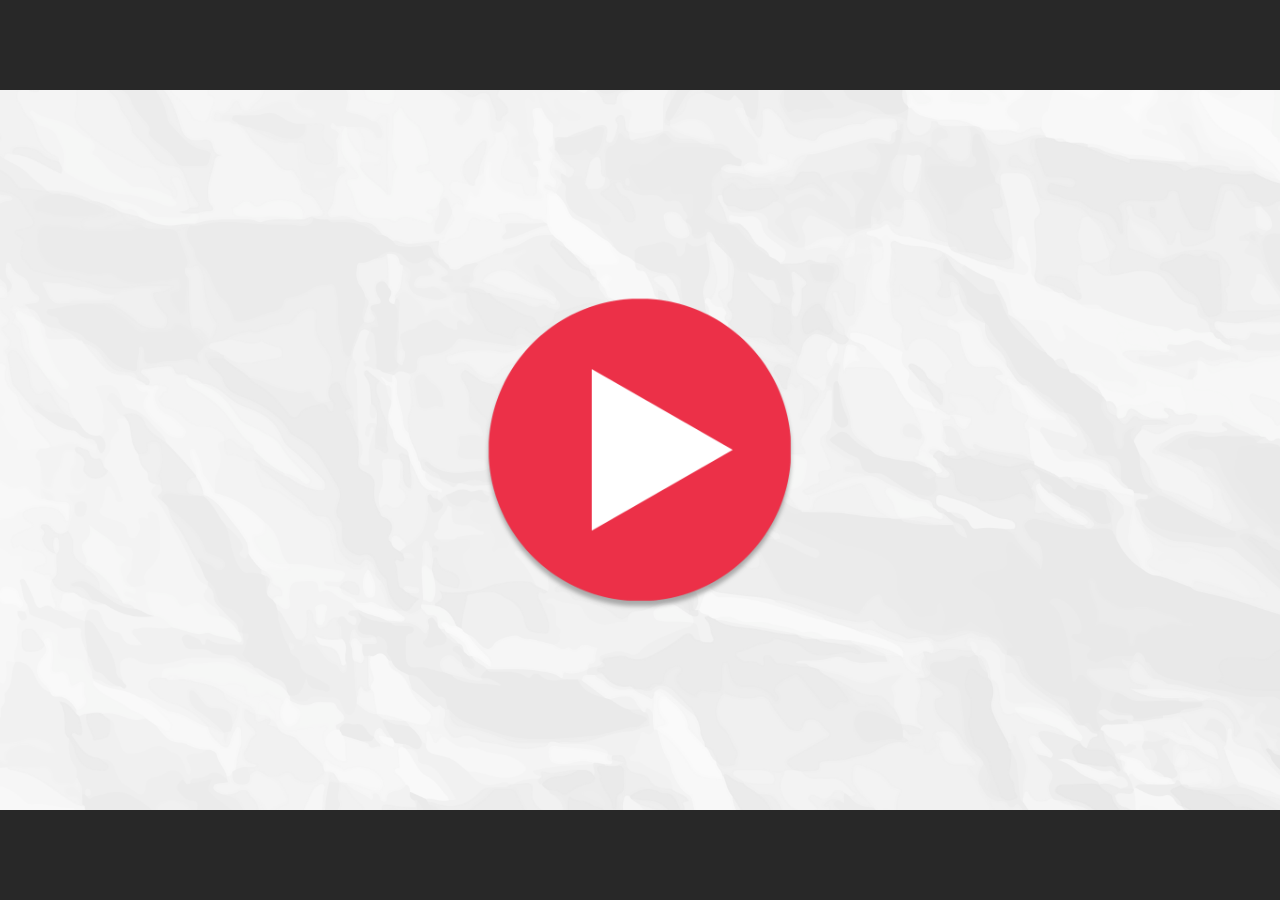
<file: index.html>
﻿<!doctype html>
<html lang="en-US">
<head>
  <meta charset="utf-8">
  <!-- Created using Storyline 360 x64 - http://www.articulate.com  -->
  <!-- version: 3.99.34516.0 -->
  <title>Project Management Software Portfolio</title>
  <meta http-equiv="x-ua-compatible" content="IE=edge"/>
  <meta name="viewport" content="width=device-width,initial-scale=1,user-scalable=no,shrink-to-fit=no,minimal-ui"/>
  <meta name="apple-mobile-web-app-capable" content="yes"/>
  <style>
    html, body { height: 100%; padding: 0; margin: 0 }
    #app { height: 100%; width: 100%; }
  </style>

  <script>
    window.DS = {};
    window.globals = {
      DATA_PATH_BASE: '',
      HAS_FRAME: true,
      HAS_SLIDE: true,

      lmsPresent: false,
      tinCanPresent: false,
      cmi5Present: false,
      aoSupport: false,
      scale: 'Scaled',
      captureRc: false,
      browserSize: 'optimal',
      bgColor: '#282828',
      features: 'DropInBase,JsApiBasics,MathExpressions,MorphTransition,MultipleQuizTracking,NewCaptionsFormat,PlayerSizeOption,TextEntryCharacterLimit',
      themeName: 'unified',
      preloaderColor: '#FFFFFF',
      suppressAnalytics: false,
      productChannel: 'stable',
      publishSource: 'storyline',
      aid: 'aid|53c5d083-5b25-4572-bd02-50a1ce858fad',
      cid: 'e0281dfc-b252-4e37-b749-cbfe202023a7',
      playerVersion: '3.99.34516.0',
      publishTimestamp: '2025-06-07T10:51:09.8351389Z',
      maxIosVideoElements: 10,
      connectionSettings: { message: 'You%20are%20offline.%20Trying%20to%20reconnect...', useDarkTheme: false, mode: 'disabled' },
      hasFeature: function(feature) {
        return this.features.split(',').includes(feature);
      },
      
      parseParams: function(qs) {
        if (window.globals.parsedParams != null) {
          return window.globals.parsedParams;
        }
        qs = (qs || window.location.search.substr(1)).split('+').join(' ');
        var params = {},
            tokens,
            re = /[?&]?([^=]+)=([^&]*)/g;

        while (tokens = re.exec(qs)) {
          params[decodeURIComponent(tokens[1]).trim()] =
            decodeURIComponent(tokens[2]).trim();
        }
        window.globals.parsedParams = params;
        return params;
      }

    };

    if (window.flagsUnderTest != null) {
      window.globals.features = window.flagsUnderTest.reduce((accum, feature) => {
        if (!accum.includes(feature)) {
          accum.push(feature);
        }
        return accum;
      }, window.globals.features.split(',')).join();
    }
  </script>
  <script>
    var isIe11 = ('ActiveXObject' in window || window.MSBlobBuilder != null)
      && window.msCrypto != null && !window.ActiveXObject;
    if (isIe11) {
      window.globals.unsupportedBrowser = true;
      document.write(atob('[base64]'));
    }
  </script>

  <script>
    if (window.globals.hasFeature('NewAiCourseTranslation')) {
      
      
    }
  </script>

  
  <script>window.THREE = { };</script>
  <script src='html5/lib/hls/hls.min.js' type=text/javascript></script>
</head>
<body style="background: #282828" class="cs-HTML theme-unified">
  <!-- 360 -->
  <script>!function(){var e,i=/iPhone/i,o=/iPod/i,n=/iPad/i,t=/\biOS-universal(?:.+)Mac\b/i,r=/\bAndroid(?:.+)Mobile\b/i,a=/Android/i,d=/(?:SD4930UR|\bSilk(?:.+)Mobile\b)/i,p=/Silk/i,l=/Windows Phone/i,u=/\bWindows(?:.+)ARM\b/i,b=/BlackBerry/i,s=/BB10/i,c=/Opera Mini/i,f=/\b(CriOS|Chrome)(?:.+)Mobile/i,h=/Mobile(?:.+)Firefox\b/i,v=function(e){return void 0!==e&&"MacIntel"===e.platform&&"number"==typeof e.maxTouchPoints&&e.maxTouchPoints>1&&"undefined"==typeof MSStream};e=function(e){var m={userAgent:"",platform:"",maxTouchPoints:0};e||"undefined"==typeof navigator?"string"==typeof e?m.userAgent=e:e&&e.userAgent&&(m={userAgent:e.userAgent,platform:e.platform,maxTouchPoints:e.maxTouchPoints||0}):m={userAgent:navigator.userAgent,platform:navigator.platform,maxTouchPoints:navigator.maxTouchPoints||0};var g=m.userAgent,y=g.split("[FBAN");void 0!==y[1]&&(g=y[0]),void 0!==(y=g.split("Twitter"))[1]&&(g=y[0]);var A=function(e){return function(i){return i.test(e)}}(g),w={apple:{phone:A(i)&&!A(l),ipod:A(o),tablet:!A(i)&&(A(n)||v(m))&&!A(l),universal:A(t),device:(A(i)||A(o)||A(n)||A(t)||v(m))&&!A(l)},amazon:{phone:A(d),tablet:!A(d)&&A(p),device:A(d)||A(p)},android:{phone:!A(l)&&A(d)||!A(l)&&A(r),tablet:!A(l)&&!A(d)&&!A(r)&&(A(p)||A(a)),device:!A(l)&&(A(d)||A(p)||A(r)||A(a))||A(/\bokhttp\b/i)},windows:{phone:A(l),tablet:A(u),device:A(l)||A(u)},other:{blackberry:A(b),blackberry10:A(s),opera:A(c),firefox:A(h),chrome:A(f),device:A(b)||A(s)||A(c)||A(h)||A(f)},any:!1,phone:!1,tablet:!1};return w.any=w.apple.device||w.android.device||w.windows.device||w.other.device,w.phone=w.apple.phone||w.android.phone||w.windows.phone,w.tablet=w.apple.tablet||w.android.tablet||w.windows.tablet,w}(),"object"==typeof exports&&"undefined"!=typeof module?module.exports=e:"function"==typeof define&&define.amd?define((function(){return e})):this.isMobile=e}();
    window.isMobile.apple.tablet = window.isMobile.apple.tablet ||
      (navigator.platform === 'MacIntel' && navigator.maxTouchPoints > 1);
    window.isMobile.apple.device = window.isMobile.apple.device || window.isMobile.apple.tablet;
    window.isMobile.tablet = window.isMobile.tablet || window.isMobile.apple.tablet;
    window.isMobile.any = window.isMobile.any || window.isMobile.apple.tablet;
  </script>

  <div id="focus-sink" tabindex="-1"></div>

  <div id="preso"></div>
  <script>
    (function() {

      var classTypes = [ 'desktop', 'mobile', 'phone', 'tablet' ];

      var addDeviceClasses = function(prefix, testObj) {
        var curr, i;
        for (i = 0; i < classTypes.length; i++) {
          curr = classTypes[i];
          if (testObj[curr]) {
            document.body.classList.add(prefix + curr);
          }
        }
      };

      var params = window.globals.parseParams(),
          isDevicePreview = params.devicepreview === '1',
          isPhoneOverride = params.deviceType === 'phone' || (isDevicePreview && params.phone == '1'),
          isTabletOverride = (params.deviceType === 'tablet' || isDevicePreview) && !isPhoneOverride,
          isMobileOverride = isPhoneOverride || isTabletOverride;

      var deviceView = {
        desktop: !window.isMobile.any && !isMobileOverride,
        mobile: window.isMobile.any || isMobileOverride,
        phone: isPhoneOverride || (window.isMobile.phone && !isTabletOverride),
        tablet: isTabletOverride || window.isMobile.tablet
      };

      window.globals.deviceView = deviceView;
      window.isMobile.desktop = !window.isMobile.any;
      window.isMobile.mobile = window.isMobile.any;

      addDeviceClasses('view-', deviceView);

    })();
  </script>
  
  <script src='story_content/triggers.js' type=text/javascript></script>
<script src='story_content/user.js' type=text/javascript></script>
  <div class="slide-loader"></div>

  <script>
    var doc = document, loader = doc.body.querySelector('.slide-loader'); [ 1, 2, 3 ].forEach(function(n) { var d = doc.createElement('div'); d.style.backgroundColor = window.globals.preloaderColor; d.classList.add('mobile-loader-dot'); d.classList.add('dot' + n); loader.appendChild(d); });
  </script>

  <div class="mobile-load-title-overlay" style="display: none">
    <div class="mobile-load-title">Project Management Software Portfolio</div>
  </div>

  <div class="mobile-chrome-warning"></div>

  
<style>
  .warn-connection-dialog {
    display: none;
    background: transparent;
    pointer-events: all;
    position: fixed;
    left: 0;
    top: 0;
    width: 100%;
    height: 100%;
    z-index: 999;
  }

  .warn-connection-content {
    pointer-events: all;
    border-radius: 4px;
    background: white;
    border: 1px solid #E7E7E7;
    color: #333333;
    box-shadow: 0 2px 4px rgba(0, 0, 0, 0.25);
    transition: all 150ms ease-out;
    position: absolute;
    white-space: nowrap;
  }

  .view-phone.is-landscape .warn-connection-content {
    left: 23px;
    bottom: 23px;
  }

  .view-tablet.is-landscape .warn-connection-content {
    left: 50%;
    top: 20px;
    transform: translateX(-50%);
  }

  .view-mobile.is-portrait .warn-connection-content {
    transform: translate(-50%, calc(-100% - 15px));
  }

  .warn-connection-content p {
    display: inline-block;
    margin: 0 8px 0 0;
    line-height: 33px;
    font-size: 11px;
  }

  .warn-connection-content svg {
    position: relative;
    vertical-align: middle;
    margin: 0 2px 2px 8px;
  }

  .view-desktop .warn-connection-content {
    left: 1.5em;
    bottom: 1.5em;
  }

  .view-desktop .warn-connection-content p {
    font-size: 1.1em;
  }

  .is-offline .warn-connection-dialog {
    display: block;
  }

  .is-offline .cs-panel * {
    pointer-events: none !important;
  }

  .is-offline .cs-panel {
    pointer-events: all !important;
  }

  .is-offline #nav-controls * {
    pointer-events: none !important;
  }

  .is-offline #nav-controls {
    pointer-events: all !important;
  }
</style>

<div class="warn-connection-dialog" role="alertdialog" aria-modal="true" tabindex="0" aria-labelledby="warn-connection-message">
  <div class="warn-connection-content">
    <svg width="17" height="15" viewBox="0 0 17 15" xmlns="http://www.w3.org/2000/svg">
      <path fill="#8F0000" stroke="white" d="M16.07,12.98 L15.88,12.23 L9.51,1.21 C8.97,0.26,7.6,0.26,7.06,1.21 L0.69,12.23 C0.15,13.16,0.81,14.36,1.91,14.36 H14.65 C15.47,14.36,16.05,13.7,16.07,12.98 Z"/>
      <path fill="white" stroke="white" d="M8.58,5.5 C8.35,5.28,8.5,5.35,8.21,5.32 C8.09,5.35,7.97,5.49,7.96,5.67 C7.97,5.79,7.98,5.92,7.98,6.04 L7.98,6.04 C7.99,6.17,8,6.31,8.01,6.43 L8.01,6.44 C8.03,6.92,8.06,7.41,8.09,7.9 L8.09,7.9 C8.12,8.39,8.14,8.88,8.17,9.37 C8.17,9.39,8.18,9.42,8.2,9.44 C8.23,9.46,8.25,9.47,8.28,9.47 C8.31,9.47,8.34,9.46,8.35,9.44 C8.37,9.43,8.38,9.4,8.39,9.35 L8.39,9.34 C8.39,9.24,8.4,9.15,8.4,9.05 L8.4,9.05 C8.41,8.96,8.41,8.86,8.42,8.75 C8.43,8.44,8.45,8.12,8.47,7.81 L8.47,7.81 C8.49,7.49,8.51,7.18,8.53,6.87 C8.55,6.46,8.56,6.05,8.59,5.64 L8.6,5.62 C8.6,5.57,8.59,5.53,8.58,5.5 L8.21,5.32 Z"/>
      <circle fill="white" stroke="white" cx="8.3" cy="11.35" r="0.3"/>
    </svg>
    <p id="warn-connection-message">You are offline. Trying to reconnect...</p>
  </div>
</div>

<script>
  (function() {
    window.DS.connection = {
      warningShown: false,
      assets: {},
      loadingAssetGroup: false,
      retryDelay: 500
    };

    var connectionSettings = window.globals.connectionSettings || {};

    var useConnectionMessages = window.AbortController != null &&
      window.location.protocol != 'file:' &&
      connectionSettings.mode === 'normal';

    window.DS.connection.useConnectionMessages = useConnectionMessages;

    var assetCount = 0;
    var checkLoadedId;


    if (useConnectionMessages && connectionSettings != null) {
      var contentEl = document.querySelector('.warn-connection-content');
      var messageEl = contentEl.querySelector('p');

      if (connectionSettings.useDarkTheme) {
        contentEl.style.borderColor = '#BABBBA';
        contentEl.style.backgroundColor = '#282828';
        contentEl.style.color = '#FFFFFF';
      }

      if (connectionSettings.message != null) {
        messageEl.textContent = window.decodeURIComponent(connectionSettings.message);
      }
    }

    function checkAssetsReady() {
      for (var i in DS.connection.assets) {
        if (!DS.connection.assets[i].success) {
          return false;
        }
      }
      return true;
    }

    function stopAssetGroup() {
      if (!useConnectionMessages) { return; }

      assetCount = 0;

      DS.connection.oldAssetGroup = DS.connection.assets;
      DS.connection.assets = {};
      DS.connection.loadingAssetGroup = false;
      clearInterval(checkLoadedId);
    }

    function startAssetGroup() {
      if (!useConnectionMessages) { return; }
      var ticks = 0;
      clearInterval(checkLoadedId);
      checkLoadedId = setInterval(function() {
        var loaded = 0;
        if (assetCount === 0 && loaded === 0) {
          clearInterval(checkLoadedId);
          return;
        }

        for (var i in DS.connection.assets) {
          if (DS.connection.assets[i].success) {
            loaded++;
          }
        }

        if (assetCount === loaded && checkAssetsReady()) {
          for (var i in DS.connection.assets) {
            if (DS.connection.assets[i].action) {
              DS.connection.assets[i].action();
            }
          }
          hideWarning();
          stopAssetGroup();
        }
      }, 100)
    }

    function requiredAsset(url, action, retry, type) {
      if (!useConnectionMessages) { return; }
      if (DS.connection.assets[url]) { return; }

      DS.connection.assets[url] = {
        success: false, action: action, retry: retry, type: type
      };
      assetCount = Object.keys(DS.connection.assets).length;
      if (!DS.connection.loadingAssetGroup) {
        startAssetGroup();
      }
      DS.connection.loadingAssetGroup = true;
    }

    function assetLoaded(url) {
      if (!useConnectionMessages) { return; }
      if (DS.connection.assets[url]) {
        DS.connection.assets[url].success = true;
      }
    }

    function assetFailed(url) {
      if (!useConnectionMessages) { return; }
      if (!DS.connection.assets[url]) {
        if (/\.js$/.test(url) && url.indexOf('transcripts') === -1) {
          setTimeout(function() {
            if (DS.connection.lastSlideLoaded != null) {
              DS.connection.lastSlideLoaded();
            }
          }, DS.connection.retryDelay);
        }
        return;
      }
      if (!DS.connection.warningShown) { showWarning(); }
      if (DS.connection.assets[url].retry) {
        setTimeout(function() {
          if (!DS.connection.assets[url].success) {
            DS.connection.assets[url].retry()
          }
        }, DS.connection.retryDelay);
      }
    }

    function hideWarning() {
      document.body.classList.remove('is-offline');
      DS.connection.warningShown = false;
      enableKeys();
    }
    DS.connection.hideWarning = hideWarning

    function showWarning(btn) {
      document.body.classList.add('is-offline')
      DS.connection.warningShown = true;
      updateWarningPosition();
      disableKeys();
    }

    function updateWarningPosition() {
      if (!DS.connection.warningShown) {
        return;
      }

      var isPortrait = document.body.classList.contains('is-portrait');
      var isMobile = document.body.classList.contains('view-mobile');
      var warningEl = document.querySelector('.warn-connection-content');

      if (isPortrait && isMobile) {
        var slide = document.querySelector('.primary-slide');
        var slideRect = slide != null
          ? slide.getBoundingClientRect()
          : { top: window.innerHeight, left: 0, width: window.innerWidth };

        warningEl.style.top = `${slideRect.top}px`
        warningEl.style.left = `${slideRect.left + slideRect.width / 2}px`
      } else {
        warningEl.style.top = null;
        warningEl.style.left = null;
      }

      window.requestAnimationFrame(updateWarningPosition);
    }

    function onDisableKeyDown(e) {
      e.preventDefault();
      e.stopImmediatePropagation();
    }

    function onDisableKeyUp(e) {
      e.preventDefault();
      e.stopImmediatePropagation();
    }

    var accStyle = document.createElement('style');
    var warnDialogEl = document.querySelector('.warn-connection-dialog');

    function disableKeys() {
      if (DS.views && DS.views.nsStack && DS.views.nsStack.length === 1) {
        DS.views.nsStack[0].tabReachable = false
        DS.views.nsStack[0].updateTabIndex(true, true);
      }

      accStyle.innerHTML = '.acc-shadow-dom { display: none; }';
      document.body.appendChild(accStyle);

      warnDialogEl.parentNode.append(warnDialogEl);
      warnDialogEl.focus();
    }

    function enableKeys() {
      accStyle.remove();
      if (DS.views && DS.views.nsStack && DS.views.nsStack.length === 1 && DS.views.nsStack[0].name === '_frame') {
        DS.views.nsStack[0].tabReachable = true;
        DS.views.nsStack[0].updateTabIndex();
      }
    }

    // these will all be noops if the feature flag isn't set in
    // the data and `window.globals.features`
    DS.connection.requiredAsset = requiredAsset;
    DS.connection.assetLoaded = assetLoaded;
    DS.connection.assetFailed = assetFailed;
    DS.connection.stopAssetGroup = stopAssetGroup;
    DS.connection.startAssetGroup = startAssetGroup;
  })();
</script>


  <script>
    
    if (window.autoSpider && window.vInterfaceObject) {
      document.querySelector('.mobile-load-title-overlay').style.display = 'none';
    }
  </script>

  

  <link rel="stylesheet" href="html5/data/css/output.min.css" data-noprefix/>
</body>
<script src="html5/lib/scripts/bootstrapper.min.js"></script>
</html>
</file>
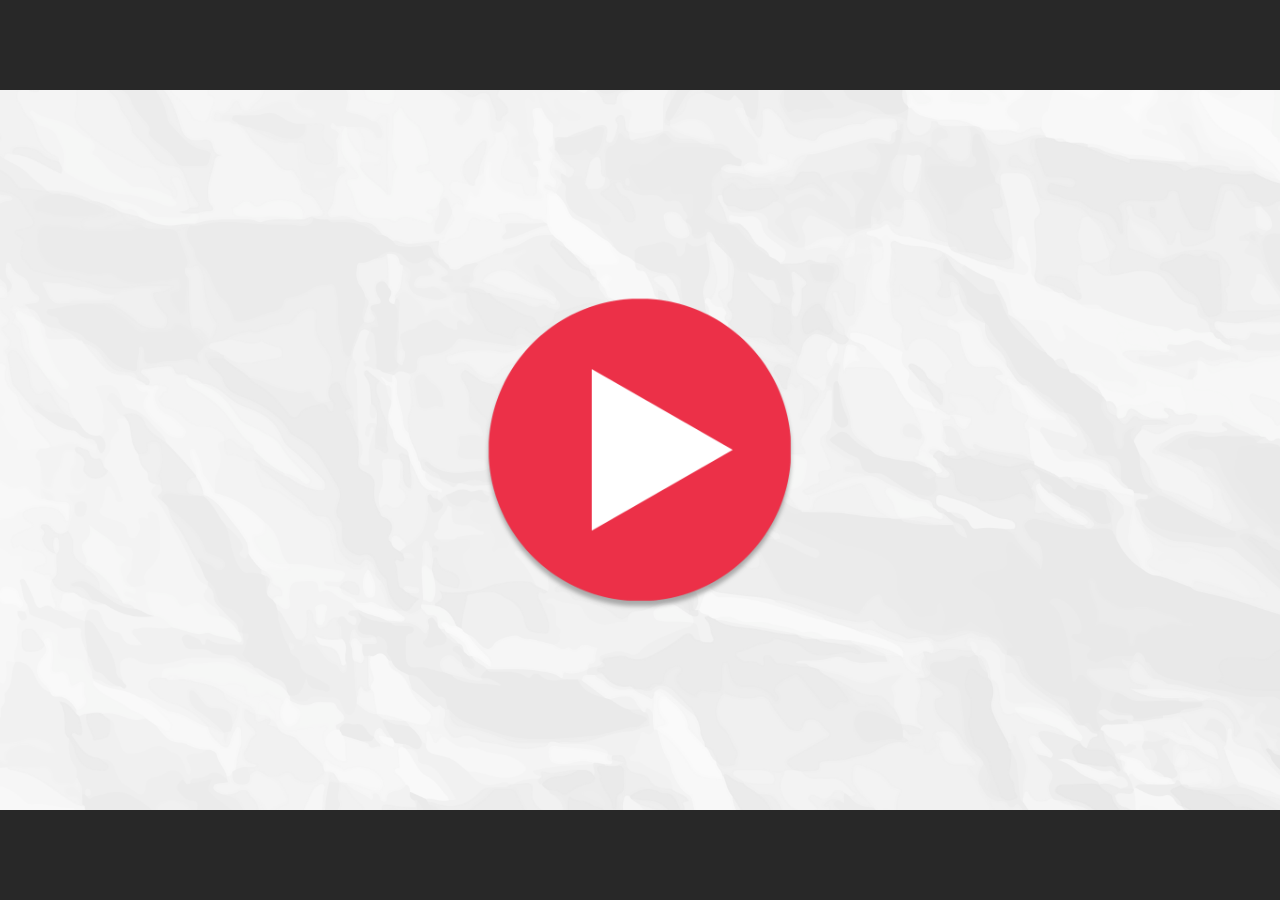
<file: index.html.html>
﻿<!doctype html>
<html lang="en-US">
<head>
  <meta charset="utf-8">
  <!-- Created using Storyline 360 x64 - http://www.articulate.com  -->
  <!-- version: 3.99.34516.0 -->
  <title>Project Management Software Portfolio</title>
  <meta http-equiv="x-ua-compatible" content="IE=edge"/>
  <meta name="viewport" content="width=device-width,initial-scale=1,user-scalable=no,shrink-to-fit=no,minimal-ui"/>
  <meta name="apple-mobile-web-app-capable" content="yes"/>
  <style>
    html, body { height: 100%; padding: 0; margin: 0 }
    #app { height: 100%; width: 100%; }
  </style>

  <script>
    window.DS = {};
    window.globals = {
      DATA_PATH_BASE: '',
      HAS_FRAME: true,
      HAS_SLIDE: true,

      lmsPresent: false,
      tinCanPresent: false,
      cmi5Present: false,
      aoSupport: false,
      scale: 'Scaled',
      captureRc: false,
      browserSize: 'optimal',
      bgColor: '#282828',
      features: 'DropInBase,JsApiBasics,MathExpressions,MorphTransition,MultipleQuizTracking,NewCaptionsFormat,PlayerSizeOption,TextEntryCharacterLimit',
      themeName: 'unified',
      preloaderColor: '#FFFFFF',
      suppressAnalytics: false,
      productChannel: 'stable',
      publishSource: 'storyline',
      aid: 'aid|53c5d083-5b25-4572-bd02-50a1ce858fad',
      cid: 'e0281dfc-b252-4e37-b749-cbfe202023a7',
      playerVersion: '3.99.34516.0',
      publishTimestamp: '2025-06-07T10:51:09.8351389Z',
      maxIosVideoElements: 10,
      connectionSettings: { message: 'You%20are%20offline.%20Trying%20to%20reconnect...', useDarkTheme: false, mode: 'disabled' },
      hasFeature: function(feature) {
        return this.features.split(',').includes(feature);
      },
      
      parseParams: function(qs) {
        if (window.globals.parsedParams != null) {
          return window.globals.parsedParams;
        }
        qs = (qs || window.location.search.substr(1)).split('+').join(' ');
        var params = {},
            tokens,
            re = /[?&]?([^=]+)=([^&]*)/g;

        while (tokens = re.exec(qs)) {
          params[decodeURIComponent(tokens[1]).trim()] =
            decodeURIComponent(tokens[2]).trim();
        }
        window.globals.parsedParams = params;
        return params;
      }

    };

    if (window.flagsUnderTest != null) {
      window.globals.features = window.flagsUnderTest.reduce((accum, feature) => {
        if (!accum.includes(feature)) {
          accum.push(feature);
        }
        return accum;
      }, window.globals.features.split(',')).join();
    }
  </script>
  <script>
    var isIe11 = ('ActiveXObject' in window || window.MSBlobBuilder != null)
      && window.msCrypto != null && !window.ActiveXObject;
    if (isIe11) {
      window.globals.unsupportedBrowser = true;
      document.write(atob('[base64]'));
    }
  </script>

  <script>
    if (window.globals.hasFeature('NewAiCourseTranslation')) {
      
      
    }
  </script>

  
  <script>window.THREE = { };</script>
  <script src='html5/lib/hls/hls.min.js' type=text/javascript></script>
</head>
<body style="background: #282828" class="cs-HTML theme-unified">
  <!-- 360 -->
  <script>!function(){var e,i=/iPhone/i,o=/iPod/i,n=/iPad/i,t=/\biOS-universal(?:.+)Mac\b/i,r=/\bAndroid(?:.+)Mobile\b/i,a=/Android/i,d=/(?:SD4930UR|\bSilk(?:.+)Mobile\b)/i,p=/Silk/i,l=/Windows Phone/i,u=/\bWindows(?:.+)ARM\b/i,b=/BlackBerry/i,s=/BB10/i,c=/Opera Mini/i,f=/\b(CriOS|Chrome)(?:.+)Mobile/i,h=/Mobile(?:.+)Firefox\b/i,v=function(e){return void 0!==e&&"MacIntel"===e.platform&&"number"==typeof e.maxTouchPoints&&e.maxTouchPoints>1&&"undefined"==typeof MSStream};e=function(e){var m={userAgent:"",platform:"",maxTouchPoints:0};e||"undefined"==typeof navigator?"string"==typeof e?m.userAgent=e:e&&e.userAgent&&(m={userAgent:e.userAgent,platform:e.platform,maxTouchPoints:e.maxTouchPoints||0}):m={userAgent:navigator.userAgent,platform:navigator.platform,maxTouchPoints:navigator.maxTouchPoints||0};var g=m.userAgent,y=g.split("[FBAN");void 0!==y[1]&&(g=y[0]),void 0!==(y=g.split("Twitter"))[1]&&(g=y[0]);var A=function(e){return function(i){return i.test(e)}}(g),w={apple:{phone:A(i)&&!A(l),ipod:A(o),tablet:!A(i)&&(A(n)||v(m))&&!A(l),universal:A(t),device:(A(i)||A(o)||A(n)||A(t)||v(m))&&!A(l)},amazon:{phone:A(d),tablet:!A(d)&&A(p),device:A(d)||A(p)},android:{phone:!A(l)&&A(d)||!A(l)&&A(r),tablet:!A(l)&&!A(d)&&!A(r)&&(A(p)||A(a)),device:!A(l)&&(A(d)||A(p)||A(r)||A(a))||A(/\bokhttp\b/i)},windows:{phone:A(l),tablet:A(u),device:A(l)||A(u)},other:{blackberry:A(b),blackberry10:A(s),opera:A(c),firefox:A(h),chrome:A(f),device:A(b)||A(s)||A(c)||A(h)||A(f)},any:!1,phone:!1,tablet:!1};return w.any=w.apple.device||w.android.device||w.windows.device||w.other.device,w.phone=w.apple.phone||w.android.phone||w.windows.phone,w.tablet=w.apple.tablet||w.android.tablet||w.windows.tablet,w}(),"object"==typeof exports&&"undefined"!=typeof module?module.exports=e:"function"==typeof define&&define.amd?define((function(){return e})):this.isMobile=e}();
    window.isMobile.apple.tablet = window.isMobile.apple.tablet ||
      (navigator.platform === 'MacIntel' && navigator.maxTouchPoints > 1);
    window.isMobile.apple.device = window.isMobile.apple.device || window.isMobile.apple.tablet;
    window.isMobile.tablet = window.isMobile.tablet || window.isMobile.apple.tablet;
    window.isMobile.any = window.isMobile.any || window.isMobile.apple.tablet;
  </script>

  <div id="focus-sink" tabindex="-1"></div>

  <div id="preso"></div>
  <script>
    (function() {

      var classTypes = [ 'desktop', 'mobile', 'phone', 'tablet' ];

      var addDeviceClasses = function(prefix, testObj) {
        var curr, i;
        for (i = 0; i < classTypes.length; i++) {
          curr = classTypes[i];
          if (testObj[curr]) {
            document.body.classList.add(prefix + curr);
          }
        }
      };

      var params = window.globals.parseParams(),
          isDevicePreview = params.devicepreview === '1',
          isPhoneOverride = params.deviceType === 'phone' || (isDevicePreview && params.phone == '1'),
          isTabletOverride = (params.deviceType === 'tablet' || isDevicePreview) && !isPhoneOverride,
          isMobileOverride = isPhoneOverride || isTabletOverride;

      var deviceView = {
        desktop: !window.isMobile.any && !isMobileOverride,
        mobile: window.isMobile.any || isMobileOverride,
        phone: isPhoneOverride || (window.isMobile.phone && !isTabletOverride),
        tablet: isTabletOverride || window.isMobile.tablet
      };

      window.globals.deviceView = deviceView;
      window.isMobile.desktop = !window.isMobile.any;
      window.isMobile.mobile = window.isMobile.any;

      addDeviceClasses('view-', deviceView);

    })();
  </script>
  
  <script src='story_content/triggers.js' type=text/javascript></script>
<script src='story_content/user.js' type=text/javascript></script>
  <div class="slide-loader"></div>

  <script>
    var doc = document, loader = doc.body.querySelector('.slide-loader'); [ 1, 2, 3 ].forEach(function(n) { var d = doc.createElement('div'); d.style.backgroundColor = window.globals.preloaderColor; d.classList.add('mobile-loader-dot'); d.classList.add('dot' + n); loader.appendChild(d); });
  </script>

  <div class="mobile-load-title-overlay" style="display: none">
    <div class="mobile-load-title">Project Management Software Portfolio</div>
  </div>

  <div class="mobile-chrome-warning"></div>

  
<style>
  .warn-connection-dialog {
    display: none;
    background: transparent;
    pointer-events: all;
    position: fixed;
    left: 0;
    top: 0;
    width: 100%;
    height: 100%;
    z-index: 999;
  }

  .warn-connection-content {
    pointer-events: all;
    border-radius: 4px;
    background: white;
    border: 1px solid #E7E7E7;
    color: #333333;
    box-shadow: 0 2px 4px rgba(0, 0, 0, 0.25);
    transition: all 150ms ease-out;
    position: absolute;
    white-space: nowrap;
  }

  .view-phone.is-landscape .warn-connection-content {
    left: 23px;
    bottom: 23px;
  }

  .view-tablet.is-landscape .warn-connection-content {
    left: 50%;
    top: 20px;
    transform: translateX(-50%);
  }

  .view-mobile.is-portrait .warn-connection-content {
    transform: translate(-50%, calc(-100% - 15px));
  }

  .warn-connection-content p {
    display: inline-block;
    margin: 0 8px 0 0;
    line-height: 33px;
    font-size: 11px;
  }

  .warn-connection-content svg {
    position: relative;
    vertical-align: middle;
    margin: 0 2px 2px 8px;
  }

  .view-desktop .warn-connection-content {
    left: 1.5em;
    bottom: 1.5em;
  }

  .view-desktop .warn-connection-content p {
    font-size: 1.1em;
  }

  .is-offline .warn-connection-dialog {
    display: block;
  }

  .is-offline .cs-panel * {
    pointer-events: none !important;
  }

  .is-offline .cs-panel {
    pointer-events: all !important;
  }

  .is-offline #nav-controls * {
    pointer-events: none !important;
  }

  .is-offline #nav-controls {
    pointer-events: all !important;
  }
</style>

<div class="warn-connection-dialog" role="alertdialog" aria-modal="true" tabindex="0" aria-labelledby="warn-connection-message">
  <div class="warn-connection-content">
    <svg width="17" height="15" viewBox="0 0 17 15" xmlns="http://www.w3.org/2000/svg">
      <path fill="#8F0000" stroke="white" d="M16.07,12.98 L15.88,12.23 L9.51,1.21 C8.97,0.26,7.6,0.26,7.06,1.21 L0.69,12.23 C0.15,13.16,0.81,14.36,1.91,14.36 H14.65 C15.47,14.36,16.05,13.7,16.07,12.98 Z"/>
      <path fill="white" stroke="white" d="M8.58,5.5 C8.35,5.28,8.5,5.35,8.21,5.32 C8.09,5.35,7.97,5.49,7.96,5.67 C7.97,5.79,7.98,5.92,7.98,6.04 L7.98,6.04 C7.99,6.17,8,6.31,8.01,6.43 L8.01,6.44 C8.03,6.92,8.06,7.41,8.09,7.9 L8.09,7.9 C8.12,8.39,8.14,8.88,8.17,9.37 C8.17,9.39,8.18,9.42,8.2,9.44 C8.23,9.46,8.25,9.47,8.28,9.47 C8.31,9.47,8.34,9.46,8.35,9.44 C8.37,9.43,8.38,9.4,8.39,9.35 L8.39,9.34 C8.39,9.24,8.4,9.15,8.4,9.05 L8.4,9.05 C8.41,8.96,8.41,8.86,8.42,8.75 C8.43,8.44,8.45,8.12,8.47,7.81 L8.47,7.81 C8.49,7.49,8.51,7.18,8.53,6.87 C8.55,6.46,8.56,6.05,8.59,5.64 L8.6,5.62 C8.6,5.57,8.59,5.53,8.58,5.5 L8.21,5.32 Z"/>
      <circle fill="white" stroke="white" cx="8.3" cy="11.35" r="0.3"/>
    </svg>
    <p id="warn-connection-message">You are offline. Trying to reconnect...</p>
  </div>
</div>

<script>
  (function() {
    window.DS.connection = {
      warningShown: false,
      assets: {},
      loadingAssetGroup: false,
      retryDelay: 500
    };

    var connectionSettings = window.globals.connectionSettings || {};

    var useConnectionMessages = window.AbortController != null &&
      window.location.protocol != 'file:' &&
      connectionSettings.mode === 'normal';

    window.DS.connection.useConnectionMessages = useConnectionMessages;

    var assetCount = 0;
    var checkLoadedId;


    if (useConnectionMessages && connectionSettings != null) {
      var contentEl = document.querySelector('.warn-connection-content');
      var messageEl = contentEl.querySelector('p');

      if (connectionSettings.useDarkTheme) {
        contentEl.style.borderColor = '#BABBBA';
        contentEl.style.backgroundColor = '#282828';
        contentEl.style.color = '#FFFFFF';
      }

      if (connectionSettings.message != null) {
        messageEl.textContent = window.decodeURIComponent(connectionSettings.message);
      }
    }

    function checkAssetsReady() {
      for (var i in DS.connection.assets) {
        if (!DS.connection.assets[i].success) {
          return false;
        }
      }
      return true;
    }

    function stopAssetGroup() {
      if (!useConnectionMessages) { return; }

      assetCount = 0;

      DS.connection.oldAssetGroup = DS.connection.assets;
      DS.connection.assets = {};
      DS.connection.loadingAssetGroup = false;
      clearInterval(checkLoadedId);
    }

    function startAssetGroup() {
      if (!useConnectionMessages) { return; }
      var ticks = 0;
      clearInterval(checkLoadedId);
      checkLoadedId = setInterval(function() {
        var loaded = 0;
        if (assetCount === 0 && loaded === 0) {
          clearInterval(checkLoadedId);
          return;
        }

        for (var i in DS.connection.assets) {
          if (DS.connection.assets[i].success) {
            loaded++;
          }
        }

        if (assetCount === loaded && checkAssetsReady()) {
          for (var i in DS.connection.assets) {
            if (DS.connection.assets[i].action) {
              DS.connection.assets[i].action();
            }
          }
          hideWarning();
          stopAssetGroup();
        }
      }, 100)
    }

    function requiredAsset(url, action, retry, type) {
      if (!useConnectionMessages) { return; }
      if (DS.connection.assets[url]) { return; }

      DS.connection.assets[url] = {
        success: false, action: action, retry: retry, type: type
      };
      assetCount = Object.keys(DS.connection.assets).length;
      if (!DS.connection.loadingAssetGroup) {
        startAssetGroup();
      }
      DS.connection.loadingAssetGroup = true;
    }

    function assetLoaded(url) {
      if (!useConnectionMessages) { return; }
      if (DS.connection.assets[url]) {
        DS.connection.assets[url].success = true;
      }
    }

    function assetFailed(url) {
      if (!useConnectionMessages) { return; }
      if (!DS.connection.assets[url]) {
        if (/\.js$/.test(url) && url.indexOf('transcripts') === -1) {
          setTimeout(function() {
            if (DS.connection.lastSlideLoaded != null) {
              DS.connection.lastSlideLoaded();
            }
          }, DS.connection.retryDelay);
        }
        return;
      }
      if (!DS.connection.warningShown) { showWarning(); }
      if (DS.connection.assets[url].retry) {
        setTimeout(function() {
          if (!DS.connection.assets[url].success) {
            DS.connection.assets[url].retry()
          }
        }, DS.connection.retryDelay);
      }
    }

    function hideWarning() {
      document.body.classList.remove('is-offline');
      DS.connection.warningShown = false;
      enableKeys();
    }
    DS.connection.hideWarning = hideWarning

    function showWarning(btn) {
      document.body.classList.add('is-offline')
      DS.connection.warningShown = true;
      updateWarningPosition();
      disableKeys();
    }

    function updateWarningPosition() {
      if (!DS.connection.warningShown) {
        return;
      }

      var isPortrait = document.body.classList.contains('is-portrait');
      var isMobile = document.body.classList.contains('view-mobile');
      var warningEl = document.querySelector('.warn-connection-content');

      if (isPortrait && isMobile) {
        var slide = document.querySelector('.primary-slide');
        var slideRect = slide != null
          ? slide.getBoundingClientRect()
          : { top: window.innerHeight, left: 0, width: window.innerWidth };

        warningEl.style.top = `${slideRect.top}px`
        warningEl.style.left = `${slideRect.left + slideRect.width / 2}px`
      } else {
        warningEl.style.top = null;
        warningEl.style.left = null;
      }

      window.requestAnimationFrame(updateWarningPosition);
    }

    function onDisableKeyDown(e) {
      e.preventDefault();
      e.stopImmediatePropagation();
    }

    function onDisableKeyUp(e) {
      e.preventDefault();
      e.stopImmediatePropagation();
    }

    var accStyle = document.createElement('style');
    var warnDialogEl = document.querySelector('.warn-connection-dialog');

    function disableKeys() {
      if (DS.views && DS.views.nsStack && DS.views.nsStack.length === 1) {
        DS.views.nsStack[0].tabReachable = false
        DS.views.nsStack[0].updateTabIndex(true, true);
      }

      accStyle.innerHTML = '.acc-shadow-dom { display: none; }';
      document.body.appendChild(accStyle);

      warnDialogEl.parentNode.append(warnDialogEl);
      warnDialogEl.focus();
    }

    function enableKeys() {
      accStyle.remove();
      if (DS.views && DS.views.nsStack && DS.views.nsStack.length === 1 && DS.views.nsStack[0].name === '_frame') {
        DS.views.nsStack[0].tabReachable = true;
        DS.views.nsStack[0].updateTabIndex();
      }
    }

    // these will all be noops if the feature flag isn't set in
    // the data and `window.globals.features`
    DS.connection.requiredAsset = requiredAsset;
    DS.connection.assetLoaded = assetLoaded;
    DS.connection.assetFailed = assetFailed;
    DS.connection.stopAssetGroup = stopAssetGroup;
    DS.connection.startAssetGroup = startAssetGroup;
  })();
</script>


  <script>
    
    if (window.autoSpider && window.vInterfaceObject) {
      document.querySelector('.mobile-load-title-overlay').style.display = 'none';
    }
  </script>

  

  <link rel="stylesheet" href="html5/data/css/output.min.css" data-noprefix/>
</body>
<script src="html5/lib/scripts/bootstrapper.min.js"></script>
</html>
</file>
